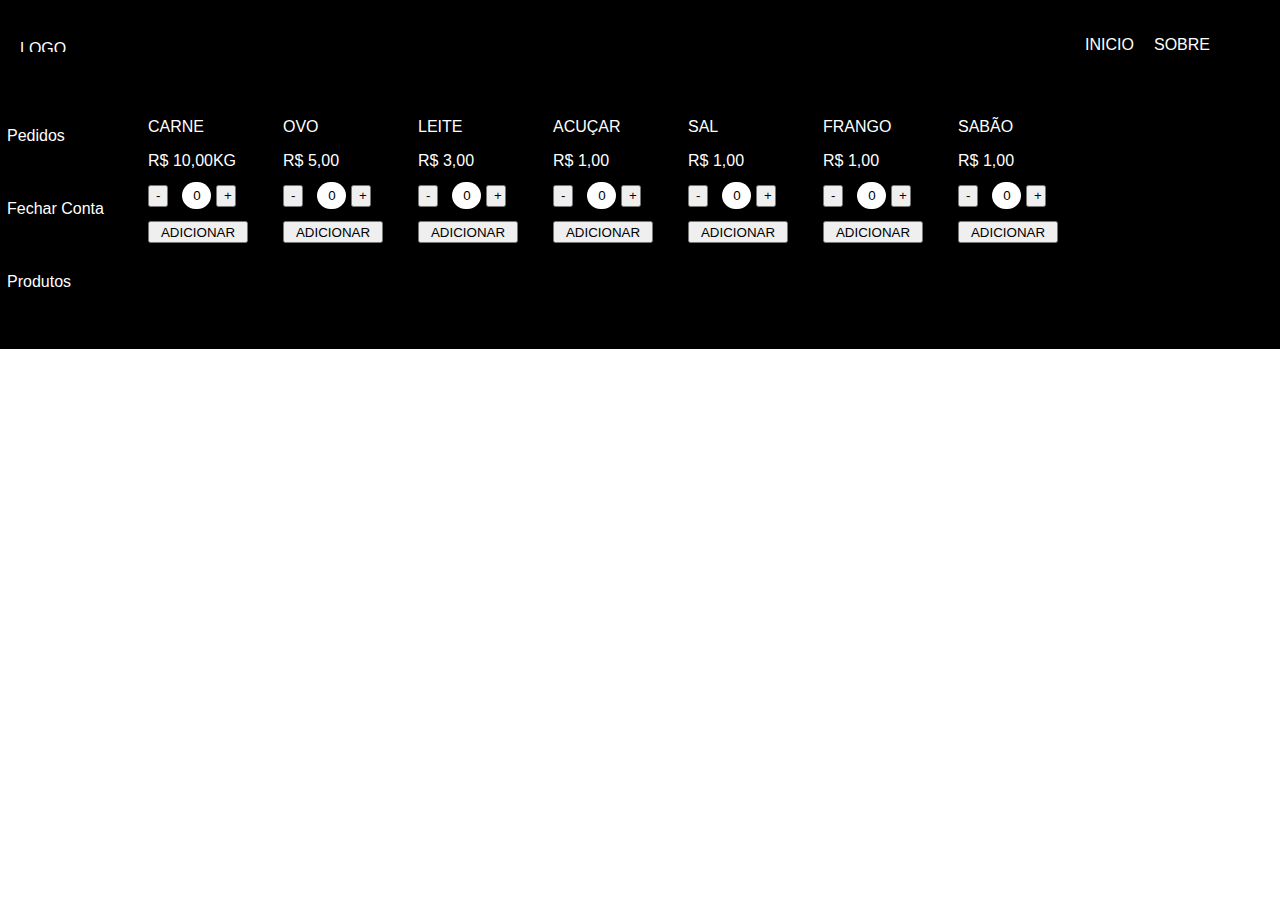
<file: aaa.html>
<!DOCTYPE html>
<html lang="en">
<head>
    <meta charset="UTF-8">
    <meta http-equiv="X-UA-Compatible" content="IE=edge">
    <meta name="viewport" content="width=device-width, initial-scale=1.0">
    <link rel="stylesheet" href="estilo.css">
    <script src="jquery-1.11.3.min.js"></script>
    <title>Site</title>
    <script type="text/javascript" src="arquivo.js"></script>
</head>
<body>
    <div class="container">
        <header class="logo">
            <a class="logoA" href="">LOGO</a>
            <ul>
                <li><a href="">INICIO</a></li>
                <li><a href="">SOBRE</a></li>
            </ul>
        </header>

        <menu class="menu">
            <ul>
                <li><a href="">Pedidos</a></li>
                <li><a href="">Fechar Conta</a></li>
                <li><a href=#>Produtos</a></li>
            </ul>
        </menu>

        <conteudo class="conteudo">

            <div class="produtos">
                <div>    
                    <p id="nome 1">CARNE</p>
                    <p id="preco 1">R$ 10,00KG</p>
                    <button type="button" id="menos 1" onclick="less(this.id)">- </button> 
                    <input value="0" type="text" id="1" escapeXml="true"></input>
                    <button type="button" id="mais 1" onclick="more(this.id)">+ </button>
                    <button type="button" id=1 class="AddCarrinho" onclick="AddCarrinho(this.id)">ADICIONAR</button>
                </div>

                <div>
                    <p id="nome 2">OVO</p>
                    <p id="preco 2">R$ 5,00</p>
                    <button type="button" id="menos 2" onclick="less(this.id)">- </button> 
                    <input value="0" type="text" id="2" escapeXml="true"></input>
                    <button type="button" id="mais 2" onclick="more(this.id)">+ </button>
                    <button type="button" id="2" class="AddCarrinho" onclick="AddCarrinho(this.id)">ADICIONAR</button>
                </div>

                <div> 
                    <p id="nome 3">LEITE</p> 
                    <p id="preco 3">R$ 3,00</p>
                    <button type="button" id="menos 3" onclick="less(this.id)">- </button> 
                    <input value="0" type="text" id="3" escapeXml="true"> </input>
                    <button type="button" id="mais 3" onclick="more(this.id)">+ </button>
                    <button type="button" id="3" class="AddCarrinho" onclick="AddCarrinho(this.id)">ADICIONAR</button>
                </div>

                <div>
                    <p id="nome 4">ACUÇAR</p> 
                    <p id="preco 4">R$ 1,00</p>
                    <button type="button" id="menos 4" onclick="less(this.id)">- </button> 
                    <input value="0" type="text" id="4" escapeXml="true"> </input>
                    <button type="button" id="mais 4" onclick="more(this.id)">+ </button>
                    <button type="button" id="4" class="AddCarrinho" onclick="AddCarrinho(this.id)">ADICIONAR</button>
                </div>

                <div>
                    <p id="nome 5">SAL</p>
                    <p id="preco 5">R$ 1,00</p>
                    <button type="button" id="menos 5" onclick="less(this.id)">- </button> 
                    <input value="0" type="text" id="5" escapeXml="true"> </input>
                    <button type="button" id="mais 5" onclick="more(this.id)">+ </button>
                    <button type="button" id="5" class="AddCarrinho" onclick="AddCarrinho(this.id)">ADICIONAR</button>
                </div>

                <div>
                    <p id="nome 6">FRANGO</p>
                    <p id="preco 6">R$ 1,00</p>
                    <button type="button" id="menos 6" onclick="less(this.id)">- </button> 
                    <input value="0" type="text" id="6" escapeXml="true"> </input>
                    <button type="button" id="mais 6" onclick="more(this.id)">+ </button>
                    <button type="button" id="6" class="AddCarrinho" onclick="AddCarrinho(this.id)">ADICIONAR</button>
                </div>

                <div>
                    <p id="nome 7">SABÃO</p>
                    <p id="preco 7">R$ 1,00</p>
                    <button type="button" id="menos 7" onclick="less(this.id)">- </button> 
                    <input value="0" type="text" id="7" escapeXml="true"> </input>
                    <button type="button" id="mais 7" onclick="more(this.id)">+ </button>
                    <button type="button" id="7" class="AddCarrinho" onclick="AddCarrinho(this.id)">ADICIONAR</button>
                </div>

                <div>
                    <p id="nome 8">ESCOVA</p> 
                    <p id="preco 8">R$ 1,00</p>
                    <button type="button" id="menos 8" onclick="less(this.id)">- </button> 
                    <input value="0" type="text" id="8" escapeXml="true"> </input>
                    <button type="button" id="mais 8" onclick="more(this.id)">+ </button>
                    <button type="button" id="8" class="AddCarrinho" onclick="AddCarrinho(this.id)">ADICIONAR</button>
                </div>
                
            </div>
        </conteudo>

        <carrinho class="carrinho">
            <ul id ="carrinho">
                
            </ul>
        </carrinho>
    </div>
</body>
</html>
</file>
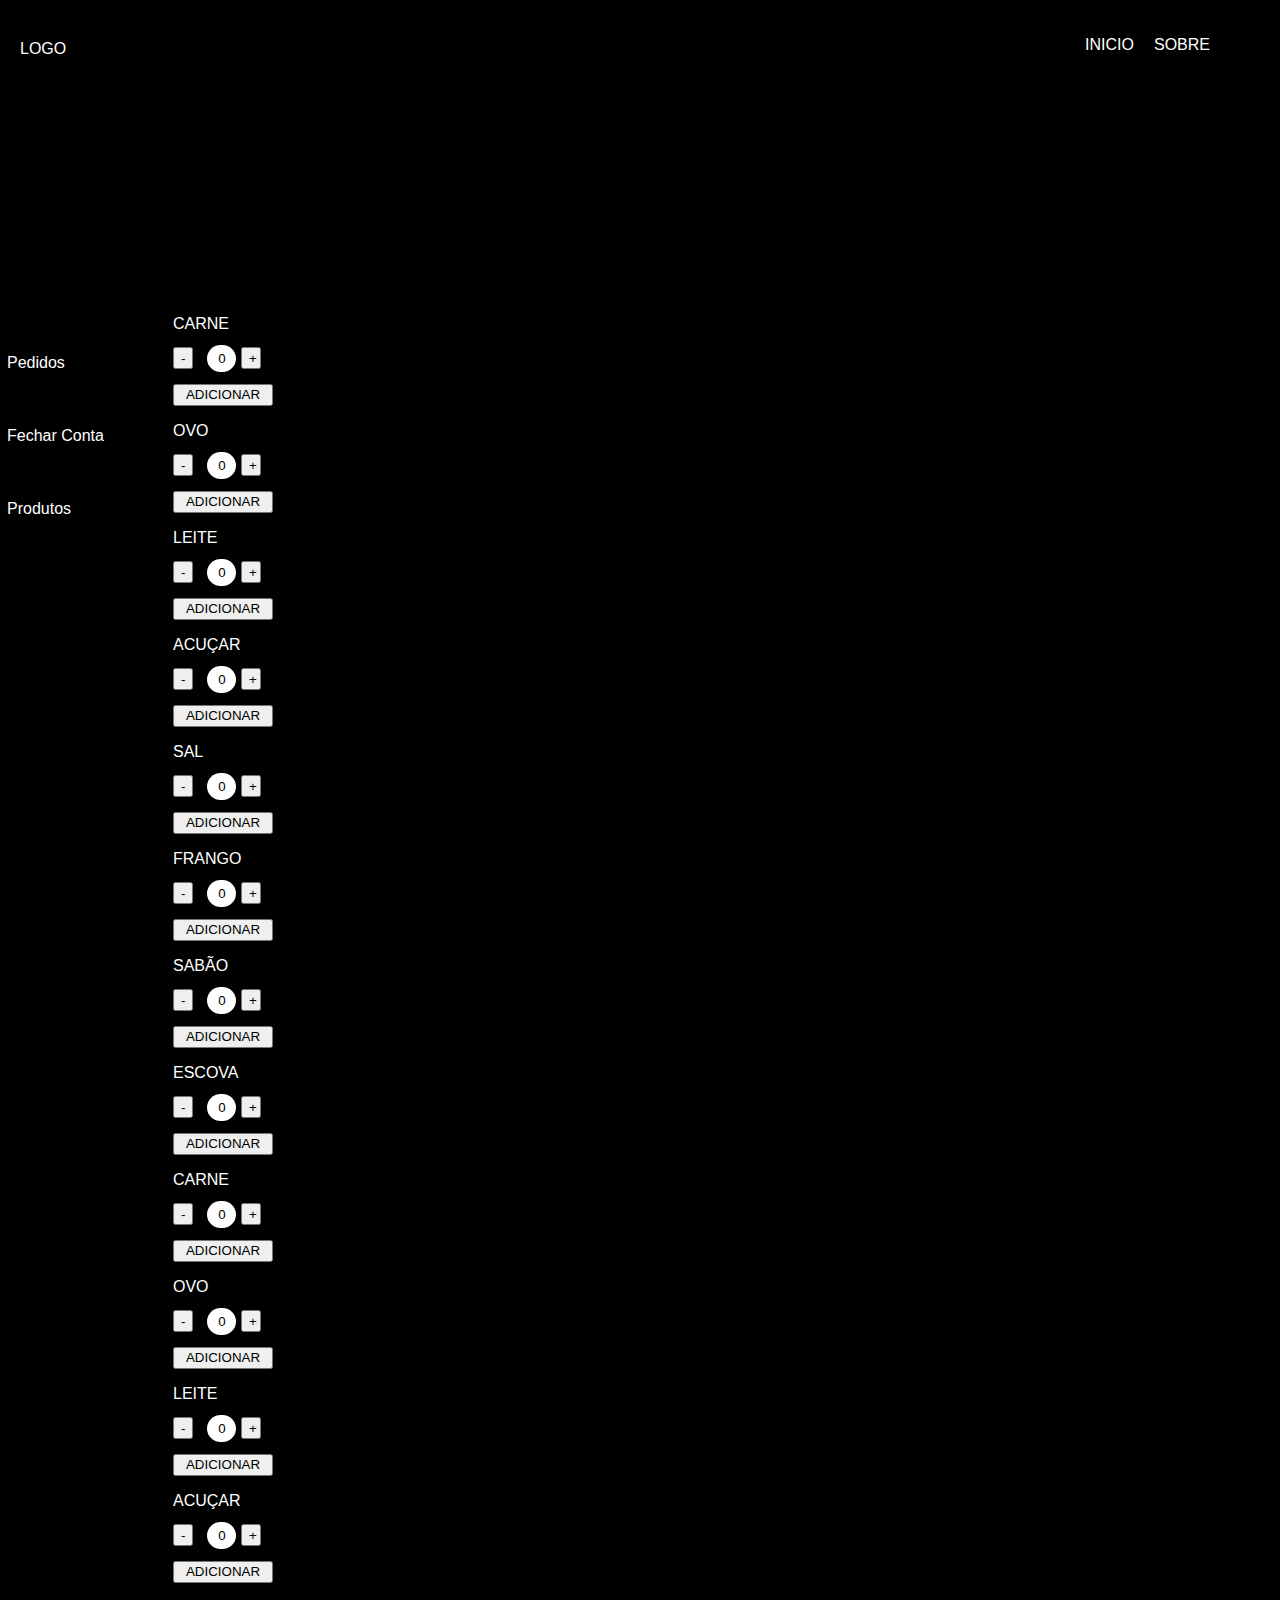
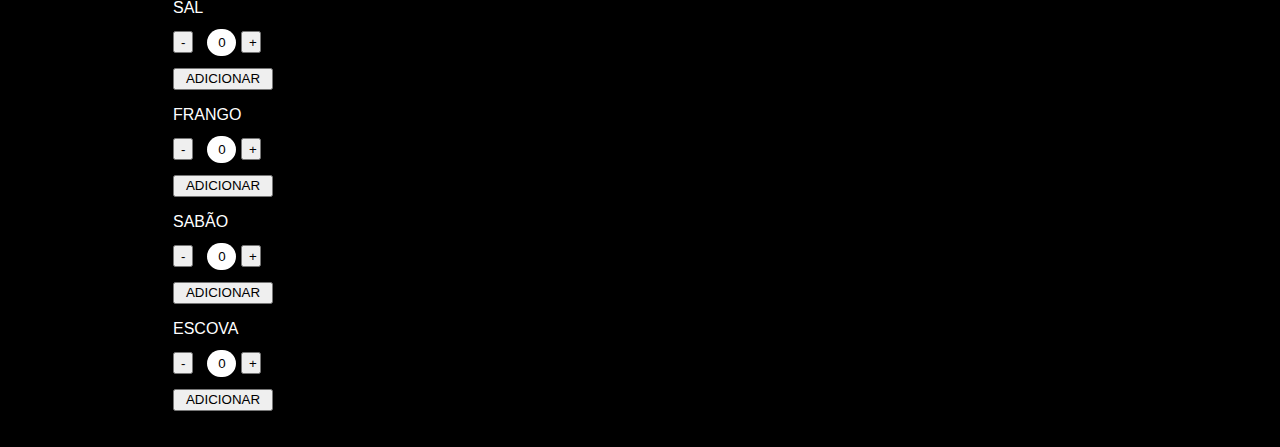
<file: teste.html>
<!DOCTYPE html>
<html lang="en">
<head>
    <meta charset="UTF-8">
    <meta http-equiv="X-UA-Compatible" content="IE=edge">
    <meta name="viewport" content="width=device-width, initial-scale=1.0">
    <link rel="stylesheet" href="estilo.css">
    <script src="jquery-1.11.3.min.js"></script>
    <title>Site</title>
    <script type="text/javascript" src="arquivo.js"></script>
</head>
<body>
    <div class="container">
        <header class="logo">
            <a class="logoA" href="">LOGO</a>
            <ul>
                <li><a href="">INICIO</a></li>
                <li><a href="">SOBRE</a></li>
            </ul>
        </header>

        <menu class="menu">
            <ul>
                <li><a href="">Pedidos</a></li>
                <li><a href="">Fechar Conta</a></li>
                <li><a href="">Produtos</a></li>
            </ul>
        </menu>

        <conteudo class="conteudo">
            <ul class="lista2" id="lista2">
                <li class="iten">
                    <p id="nome 1">CARNE</p> 
                    <button type="button" id="menos 1" onclick="less(this.id)">- </button> 
                    <input value="0" type="text" id="1"></input>
                    <button type="button" id="mais 1" onclick="more(this.id)">+ </button>
                    <button type="button" id=1 class="AddCarrinho" onclick="AddCarrinho(this.id)">ADICIONAR</button>
                </li>

                <li class="iten">
                    <p id="nome 2">OVO</p>
                    <button type="button" id="menos 2" onclick="less(this.id)">- </button> 
                    <input value="0" type="text" id="2"></input>
                    <button type="button" id="mais 2" onclick="more(this.id)">+ </button>
                    <button type="button" id="2" class="AddCarrinho" onclick="AddCarrinho(this.id)">ADICIONAR</button>
                </li>
                
                <li class="iten">
                    <p id="nome 3">LEITE</p> 
                    <button type="button" id="menos 3" onclick="less(this.id)">- </button> 
                    <input value="0" type="text" id="3"> </input>
                    <button type="button" id="mais 3" onclick="more(this.id)">+ </button>
                    <button type="button" id="3" class="AddCarrinho" onclick="AddCarrinho(this.id)">ADICIONAR</button>
                </li>

                <li class="iten">
                    <p id="nome 4">ACUÇAR</p> 
                    <button type="button" id="menos 4" onclick="less(this.id)">- </button> 
                    <input value="0" type="text" id="4"> </input>
                    <button type="button" id="mais 4" onclick="more(this.id)">+ </button>
                    <button type="button" id="4" class="AddCarrinho" onclick="AddCarrinho(this.id)">ADICIONAR</button>
                </li>
                
                <li class="iten">
                    <p id="nome 5">SAL</p> 
                    <button type="button" id="menos 5" onclick="less(this.id)">- </button> 
                    <input value="0" type="text" id="5"> </input>
                    <button type="button" id="mais 5" onclick="more(this.id)">+ </button>
                    <button type="button" id="5" class="AddCarrinho" onclick="AddCarrinho(this.id)">ADICIONAR</button>
                </li>
                
                <li class="iten">
                    <p id="nome 6">FRANGO</p> 
                    <button type="button" id="menos 6" onclick="less(this.id)">- </button> 
                    <input value="0" type="text" id="6"> </input>
                    <button type="button" id="mais 6" onclick="more(this.id)">+ </button>
                    <button type="button" id="6" class="AddCarrinho" onclick="AddCarrinho(this.id)">ADICIONAR</button>
                </li>
                
                <li class="iten">
                    <p id="nome 7">SABÃO</p>
                    <button type="button" id="menos 7" onclick="less(this.id)">- </button> 
                    <input value="0" type="text" id="7"> </input>
                    <button type="button" id="mais 7" onclick="more(this.id)">+ </button>
                    <button type="button" id="7" class="AddCarrinho" onclick="AddCarrinho(this.id)">ADICIONAR</button>
                </li>
                
                <li class="iten">
                    <p id="nome 8">ESCOVA</p> 
                    <button type="button" id="menos 8" onclick="less(this.id)">- </button> 
                    <input value="0" type="text" id="8"> </input>
                    <button type="button" id="mais 8" onclick="more(this.id)">+ </button>
                    <button type="button" id="8" class="AddCarrinho" onclick="AddCarrinho(this.id)">ADICIONAR</button>
                </li>

            </ul>

            <ul class="lista2" id="lista2">
                <li class="iten">
                    <p id="nome 1">CARNE</p> 
                    <button type="button" id="menos 1" onclick="less(this.id)">- </button> 
                    <input value="0" type="text" id="1"></input>
                    <button type="button" id="mais 1" onclick="more(this.id)">+ </button>
                    <button type="button" id=1 class="AddCarrinho" onclick="AddCarrinho(this.id)">ADICIONAR</button>
                </li>

                <li class="iten">
                    <p id="nome 2">OVO</p>
                    <button type="button" id="menos 2" onclick="less(this.id)">- </button> 
                    <input value="0" type="text" id="2"></input>
                    <button type="button" id="mais 2" onclick="more(this.id)">+ </button>
                    <button type="button" id="2" class="AddCarrinho" onclick="AddCarrinho(this.id)">ADICIONAR</button>
                </li>
                
                <li class="iten">
                    <p id="nome 3">LEITE</p> 
                    <button type="button" id="menos 3" onclick="less(this.id)">- </button> 
                    <input value="0" type="text" id="3"> </input>
                    <button type="button" id="mais 3" onclick="more(this.id)">+ </button>
                    <button type="button" id="3" class="AddCarrinho" onclick="AddCarrinho(this.id)">ADICIONAR</button>
                </li>

                <li class="iten">
                    <p id="nome 4">ACUÇAR</p> 
                    <button type="button" id="menos 4" onclick="less(this.id)">- </button> 
                    <input value="0" type="text" id="4"> </input>
                    <button type="button" id="mais 4" onclick="more(this.id)">+ </button>
                    <button type="button" id="4" class="AddCarrinho" onclick="AddCarrinho(this.id)">ADICIONAR</button>
                </li>
                
                <li class="iten">
                    <p id="nome 5">SAL</p> 
                    <button type="button" id="menos 5" onclick="less(this.id)">- </button> 
                    <input value="0" type="text" id="5"> </input>
                    <button type="button" id="mais 5" onclick="more(this.id)">+ </button>
                    <button type="button" id="5" class="AddCarrinho" onclick="AddCarrinho(this.id)">ADICIONAR</button>
                </li>
                
                <li class="iten">
                    <p id="nome 6">FRANGO</p> 
                    <button type="button" id="menos 6" onclick="less(this.id)">- </button> 
                    <input value="0" type="text" id="6"> </input>
                    <button type="button" id="mais 6" onclick="more(this.id)">+ </button>
                    <button type="button" id="6" class="AddCarrinho" onclick="AddCarrinho(this.id)">ADICIONAR</button>
                </li>
                
                <li class="iten">
                    <p id="nome 7">SABÃO</p>
                    <button type="button" id="menos 7" onclick="less(this.id)">- </button> 
                    <input value="0" type="text" id="7"> </input>
                    <button type="button" id="mais 7" onclick="more(this.id)">+ </button>
                    <button type="button" id="7" class="AddCarrinho" onclick="AddCarrinho(this.id)">ADICIONAR</button>
                </li>
                
                <li class="iten">
                    <p id="nome 8">ESCOVA</p> 
                    <button type="button" id="menos 8" onclick="less(this.id)">- </button> 
                    <input value="0" type="text" id="8"> </input>
                    <button type="button" id="mais 8" onclick="more(this.id)">+ </button>
                    <button type="button" id="8" class="AddCarrinho" onclick="AddCarrinho(this.id)">ADICIONAR</button>
                </li>
            </ul>
        </conteudo>

        <carrinho class="carrinho">
            <ul id ="carrinho">
            </ul>
        </carrinho>
    </div>
</body>
</html>
</file>
<file: estilo.css>
body, html{
    padding: 0;
    margin: 0;
    background-color:white;
    font-family: Arial, Helvetica, sans-serif;
}

.container{
    display: grid;
    grid-template-rows: 15% 85%;
    grid-template-columns: 10% 75% 15%;
    grid-auto-flow: row;
    grid-template-areas: 
        "logo logo logo"
        "men conteudo carrinho"
        "men conteudo carrinho"
        "men conteudo carrinho";
}

a{
    color: white;
    text-decoration: none;
}

li{
    text-decoration: none;
    list-style: none;
}

.logo{
    grid-area: logo;
    background-color: black;
    align-items: center;
    padding: 20px;
    
}

.logoA{
    flex-wrap: wrap;
    float: left;
    margin-top: 20px;
}

.logo ul{
    flex-wrap: wrap;
    display: flex;
    float: right;
    margin-right: 40px;
}

.logo ul a{
    margin: 10px;
}

.menu{
    grid-area: men;
    background: black;
    color: white;
    padding: 20px 0px 20px 0;
    text-align: justify;
    margin: 0;
}

.menu ul{
    padding-left: 7px;
    margin-top: 20px;
}

.menu li{
    padding-top: 25px;
    margin-top: 30px;
}

.menu li button{
    background-color: black;
    color: white;
    border: none;
    font-size: 17px;
}

.conteudo{
    grid-area: conteudo;
    background: black;
    color: white;
    padding: 20px 5px 20px 5px;
    text-align: justify;
}

.produtos {
    margin: 0;
    padding: 0;
    width: 1170px;
    display: flex;
    flex-wrap: wrap;
    align-items: center;
}

.produtos div{
    margin: 15px;
    padding: 15px 0 0 0;
}

.produtos p{
    justify-content: center;
}

.produtos .mais{
    margin: 0 0 0 10px;
}

.conteudo p{
    display: flex;
    margin-bottom: 0px;
    justify-content: flex-start;
}

.conteudo button{
    width: 20px;
    height: 22px;
    margin: 0 5px 0 0px; 
}

.conteudo .AddCarrinho{
    display: block;
    width: 100px;
    margin-top: 12px;
}

.conteudo input{
    background: white;
    color: black;
    border: none;
    text-align: center;
    border-radius: 50px;
    width: 25px;
    height: 25px;
    margin-top: 12px;
    margin-left: 5px;
}


.carrinho{
    grid-area: carrinho;
    background: black;
    color: white;
    padding: 60px 0px 30px 0px;
    display: inline-flex;
}

.carrinho li{
    margin: 15px;
}
</file>
